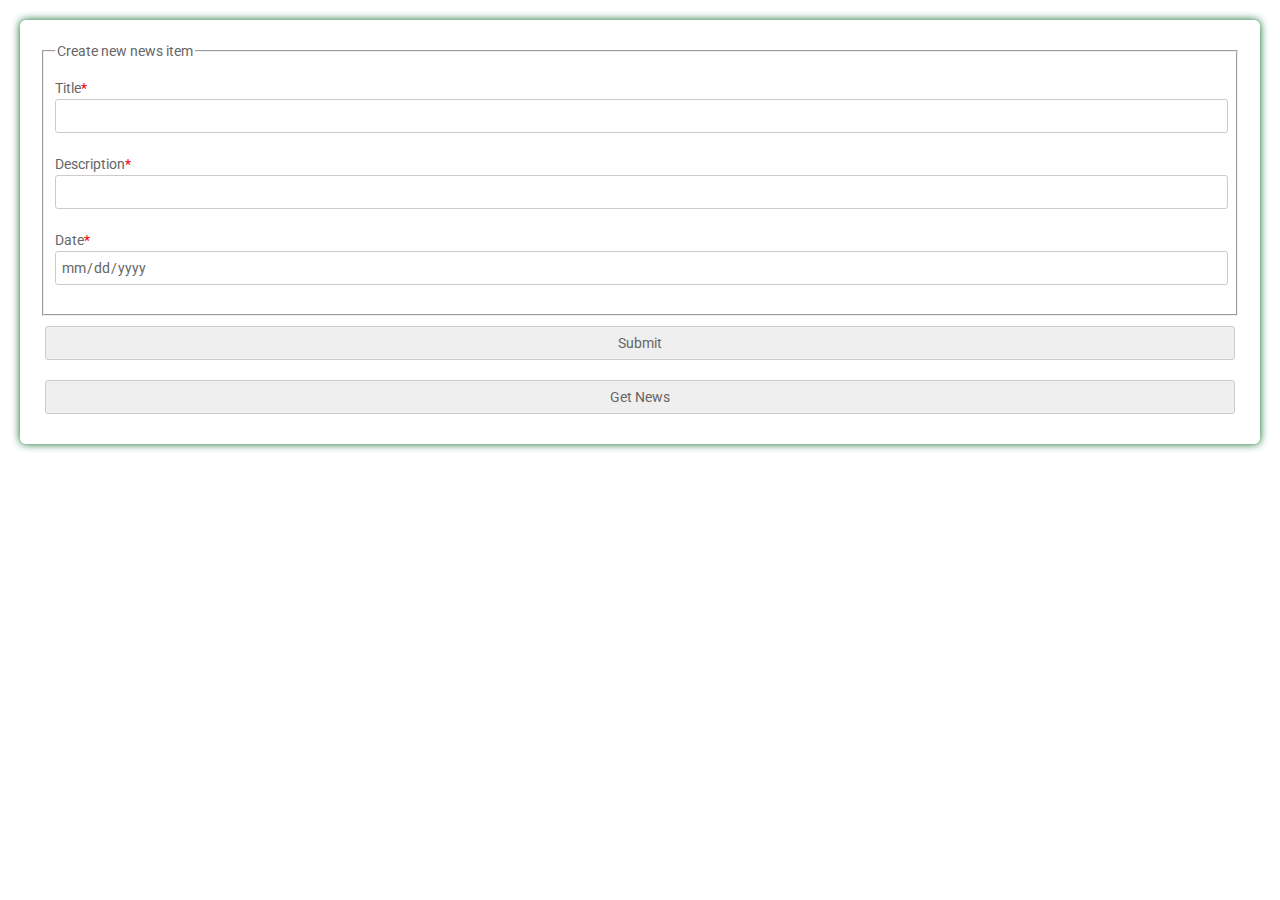
<file: frontend/index.html>
<!DOCTYPE html>
<html>
<head>
    <title>Insert interesting title here</title>
    <link href="https://fonts.googleapis.com/css?family=Roboto:300,400,500,700" rel="stylesheet">
    <link rel="stylesheet" href="https://use.fontawesome.com/releases/v5.5.0/css/all.css" integrity="sha384-B4dIYHKNBt8Bc12p+WXckhzcICo0wtJAoU8YZTY5qE0Id1GSseTk6S+L3BlXeVIU" crossorigin="anonymous">
    <style>
      html, body {
      min-height: 100%;
      }
      body, div, form, input, select, textarea, label, p {
      padding: 0;
      margin: 0;
      outline: none;
      font-family: Roboto, Arial, sans-serif;
      font-size: 14px;
      color: #666;
      line-height: 22px;
      }
      h1 {
      position: absolute;
      margin: 0;
      font-size: 40px;
      color: #fff;
      z-index: 2;
 line-height: 83px;
      }
      textarea {
      width: calc(100% - 12px);
      padding: 5px;
      }
      .testbox {
      display: flex;
      justify-content: center;
      align-items: center;
      height: inherit;
      padding: 20px;
      }
      form {
      width: 100%;
      padding: 20px;
      border-radius: 6px;
      background: #fff;
      box-shadow: 0 0 8px #006622;
      }
      input, select, textarea {
      margin-bottom: 10px;
      border: 1px solid #ccc;
      border-radius: 3px;
      }
      input {
      width: calc(100% - 10px);
      padding: 5px;
      }
      input[type="date"] {
      padding: 4px 5px;
      }
      textarea {
      width: calc(100% - 12px);
      padding: 5px;
    }
      .item:hover p, .item:hover i, .question:hover p, .question label:hover, input:hover::placeholder {
      color:  #006622;
      }
      .item input:hover, .item select:hover, .item textarea:hover {
      border: 1px solid transparent;
      box-shadow: 0 0 3px 0  #006622;
      color: #006622;
      }
      .item {
      position: relative;
      margin: 10px 0;
      }
      .item span {
      color: red;
      }
      input[type="date"]::-webkit-inner-spin-button {
      display: none;
      }
      .item i, input[type="date"]::-webkit-calendar-picker-indicator {
      position: absolute;
      font-size: 20px;
      color: #00b33c;
      }
      .item i {
      right: 1%;
      top: 30px;
      z-index: 1;
      }
 .week {
      display:flex;
      justfiy-content:space-between;
      }
      .colums {
      display:flex;
      justify-content:space-between;
      flex-direction:row;
      flex-wrap:wrap;
      }
      .colums div {
      width:48%;
      }
      [type="date"]::-webkit-calendar-picker-indicator {
      right: 1%;
      z-index: 2;
      opacity: 0;
      cursor: pointer;
      }
      input[type=radio], input[type=checkbox]  {
      display: none;
      }
      label.radio {
      position: relative;
  display: inline-block;
      margin: 5px 20px 15px 0;
      cursor: pointer;
      }
      .question span {
      margin-left: 30px;
      }
      .question-answer label {
      display: block;
      }
      label.radio:before {
      content: "";
      position: absolute;
      left: 0;
      width: 17px;
      height: 17px;
      border-radius: 50%;
      border: 2px solid #ccc;
      }
      .flax {
      display:flex;
      justify-content:space-around;
      }
      .btn-block {
      margin-top: 10px;
      text-align: center;
      }
      button {
      width: 150px;
      padding: 10px;
      border: none;
      border-radius: 5px;
      background:  #006622;
      font-size: 16px;
      color: #fff;
cursor: pointer;
      }
      button:hover {
      background:  #00b33c;
      }
    </style>
</head>
<body>
<div class="testbox">
    <form>
        <fieldset>
            <legend>Create new news item</legend>
            <div class="item">
                <label for="title">Title<span>*</span></label>
                <input id="title" type="text" name="title" />
            </div>
            <div class="item">
                <label for="description">Description<span>*</span></label>
                <input id="description" type="text" name="description" />
            </div>
            <div class="item">
                <label for="date">Date<span>*</span></label>
                <input id="date" type="date" name="date" />
                <i class="fas fa-calendar-alt"></i>
            </div>
        </fieldset>
        <div class="btn-block">
            <input type="button" onclick="createNewsItem()" value="Submit"/>
        </div>
        <div class="btn-block">
            <input type="button" onclick="readNews()" value="Get News"/>
        </div>
    </form>
</div>
<script>
    function createNewsItem() {
    	var title = document.getElementById("title").value;
    	var description = document.getElementById("description").value;
    	var date = document.getElementById("date").value;

        fetch('account-0.aws-tests.skyworkz.nl/newsitem?' + new URLSearchParams({
            'title': title,
            'description': description,
            'date': date
            }), {
                method: 'POST'
            })
        .then(response => {
            if(response.ok) {
                alert("Newsitem created successfully!")
            } else {
                response.text().then(function (text) {
                    alert(text)
                })
            }
        });
    }

    function readNews() {
        fetch('account-0.aws-tests.skyworkz.nl/news')
        .then((response) => response.json())
        .then((responseJson) => {
            var news = "Here is your news: \n\n"
            console.log(responseJson)
            responseJson.news.forEach(item => {
                news += item.title + '\n' + item.date + '\n' + item.description + '\n\n'
            })
            alert(news)
        })
    }
</script>
</body>
</html>
</file>
